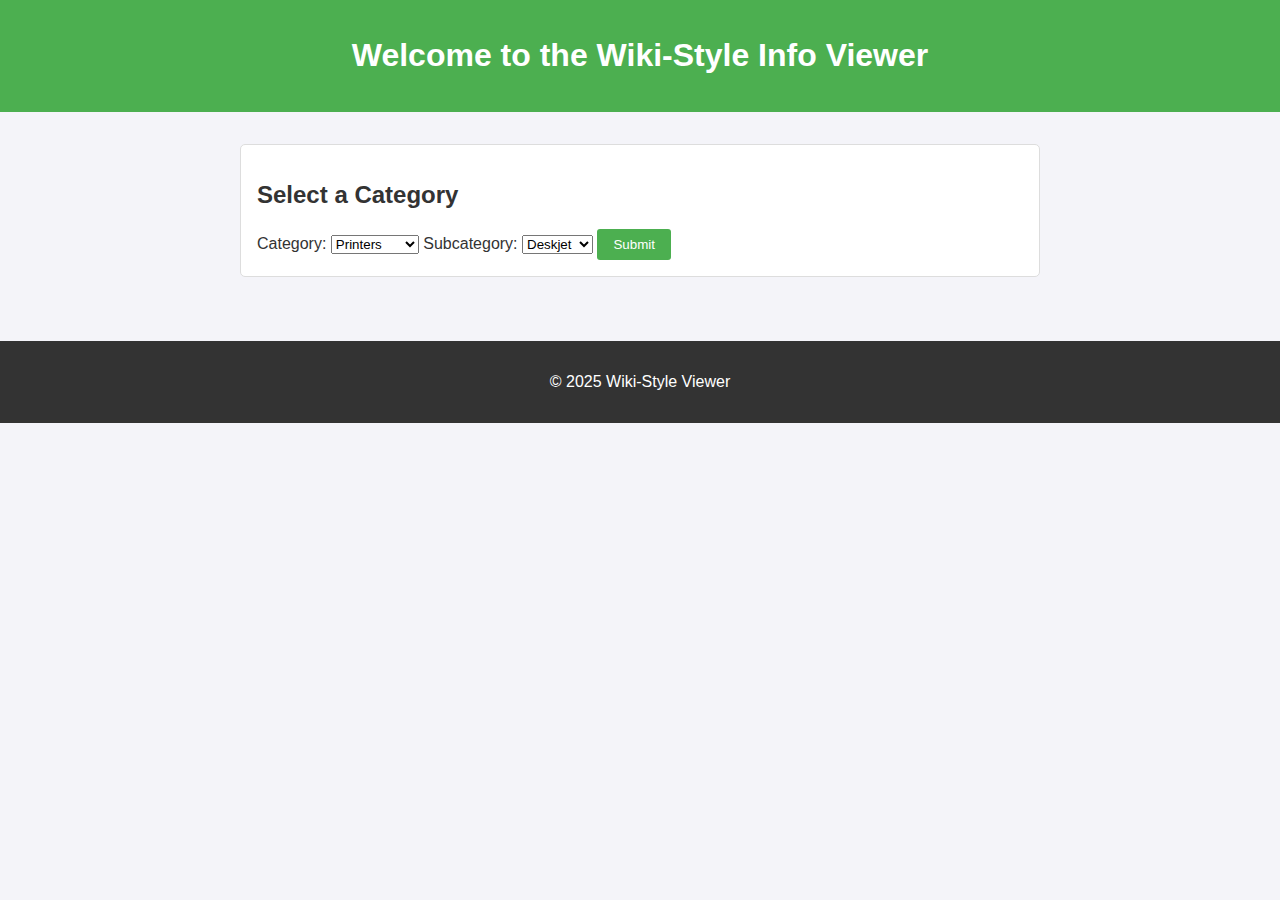
<file: index.html>
<!DOCTYPE html>
<html lang="en">
<head>
    <meta charset="UTF-8">
    <meta name="viewport" content="width=device-width, initial-scale=1.0">
    <title>Wiki-Style Information Viewer</title>
    <link rel="stylesheet" href="style.css">
</head>
<body>
    <header>
        <h1>Welcome to the Wiki-Style Info Viewer</h1>
    </header>

    <main>
        <section id="navigation">
            <h2>Select a Category</h2>
            <form id="selection-form" action="subcategory.html">
                <label for="category">Category:</label>
                <select id="category" name="category">
                    <option value="printers">Printers</option>
                    <option value="computers">Computers</option>
                    <option value="speakers">Speakers</option>
                </select>

                <label for="subcategory">Subcategory:</label>
                <select id="subcategory" name="subcategory">
                    <!-- Subcategories will be dynamically populated -->
                </select>

                <button type="submit">Submit</button>
            </form>
        </section>
    </main>

    <footer>
        <p>&copy; 2025 Wiki-Style Viewer</p>
    </footer>

    <script src="script.js"></script>
</body>
</html>
</file>
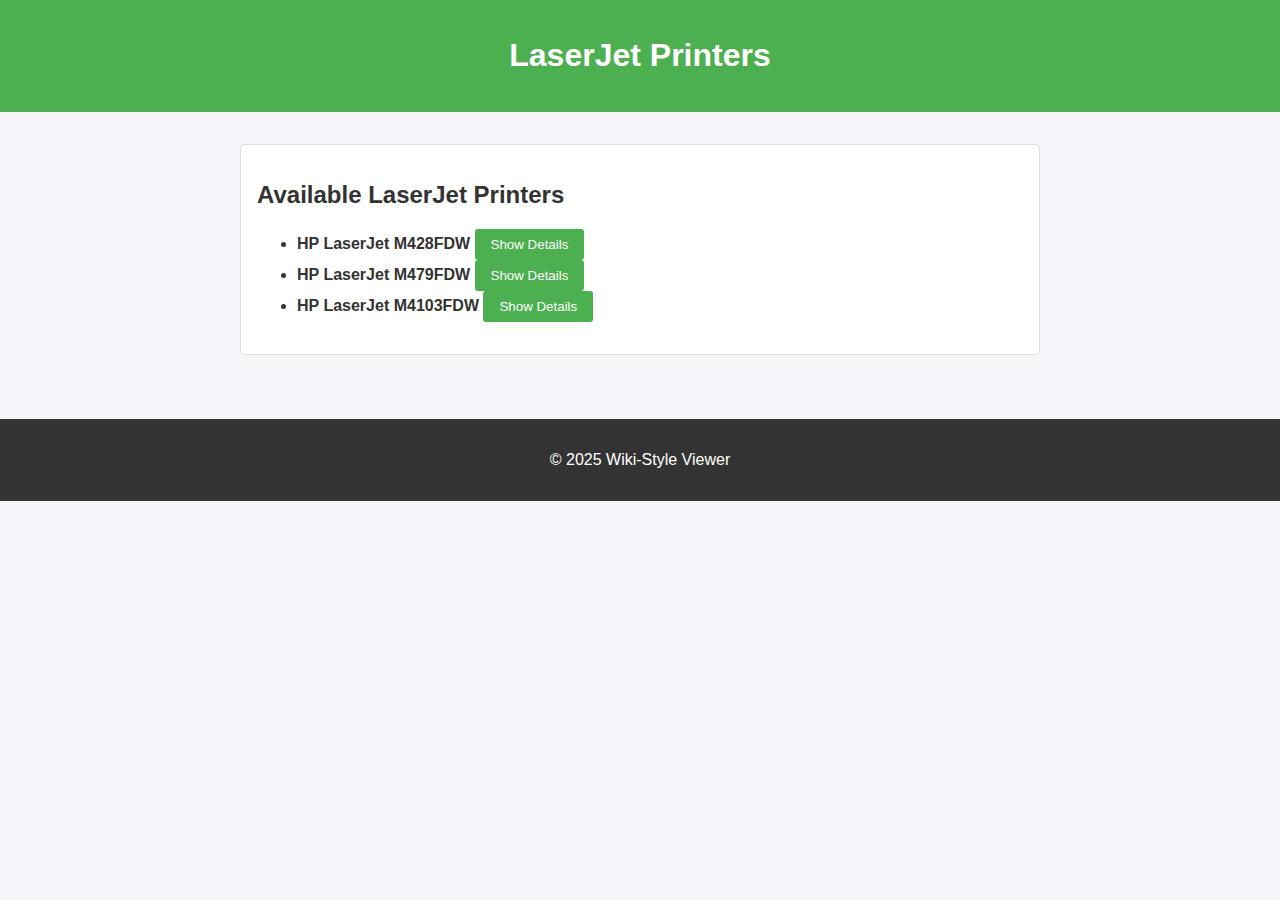
<file: subcategory.html>
<!DOCTYPE html>
<html lang="en">
<head>
    <meta charset="UTF-8">
    <meta name="viewport" content="width=device-width, initial-scale=1.0">
    <title>LaserJet Printers</title>
    <link rel="stylesheet" href="style.css">
</head>
<body>
    <header>
        <h1>LaserJet Printers</h1>
    </header>

    <main>
        <section id="printer-list">
            <h2>Available LaserJet Printers</h2>
            <ul>
                <li>
                    <strong>HP LaserJet M428FDW</strong>
                    <button class="details-btn">Show Details</button>
                    <div class="details">
                        <p>• Duplex printing (automatic)</p>
                        <p>• 3000 copies (introductory 3000)</p>
                        <p>• 40 ppm</p>
                        <p>• 80,000 monthly duty cycle (750 to 4000 recommended)</p>
                        <p>• 510 watts on active printing</p>
                        <p>• Up to 8.5 x 11 flatbed scanner</p>
                        <p>• 50 sheet ADF, single pass, 2-sided scanning</p>
                        <p>• USB</p>
                    </div>
                </li>
                <li>
                    <strong>HP LaserJet M479FDW</strong>
                    <button class="details-btn">Show Details</button>
                    <div class="details">
                        <p>Details coming soon...</p>
                    </div>
                </li>
                <li>
                    <strong>HP LaserJet M4103FDW</strong>
                    <button class="details-btn">Show Details</button>
                    <div class="details">
                        <p>Details coming soon...</p>
                    </div>
                </li>
            </ul>
        </section>
    </main>

    <footer>
        <p>&copy; 2025 Wiki-Style Viewer</p>
    </footer>

    <script src="subcategory.js"></script>
</body>
</html>
</file>
<file: style.css>
/* Basic styling for the wiki-style viewer */
body {
    font-family: Arial, sans-serif;
    margin: 0;
    padding: 0;
    background-color: #f4f4f9;
    color: #333;
}

header {
    background-color: #4CAF50;
    color: white;
    text-align: center;
    padding: 1rem 0;
}

main {
    padding: 2rem;
    max-width: 800px;
    margin: auto;
}

section {
    margin-bottom: 2rem;
    padding: 1rem;
    background-color: white;
    border: 1px solid #ddd;
    border-radius: 5px;
}

button {
    background-color: #4CAF50;
    color: white;
    border: none;
    padding: 0.5rem 1rem;
    border-radius: 3px;
    cursor: pointer;
}

button:hover {
    background-color: #45a049;
}

.details {
    display: none;
    margin-top: 1rem;
    padding: 1rem;
    background-color: #f9f9f9;
    border: 1px solid #ddd;
    border-radius: 5px;
}

footer {
    text-align: center;
    padding: 1rem;
    background-color: #333;
    color: white;
}
</file>
